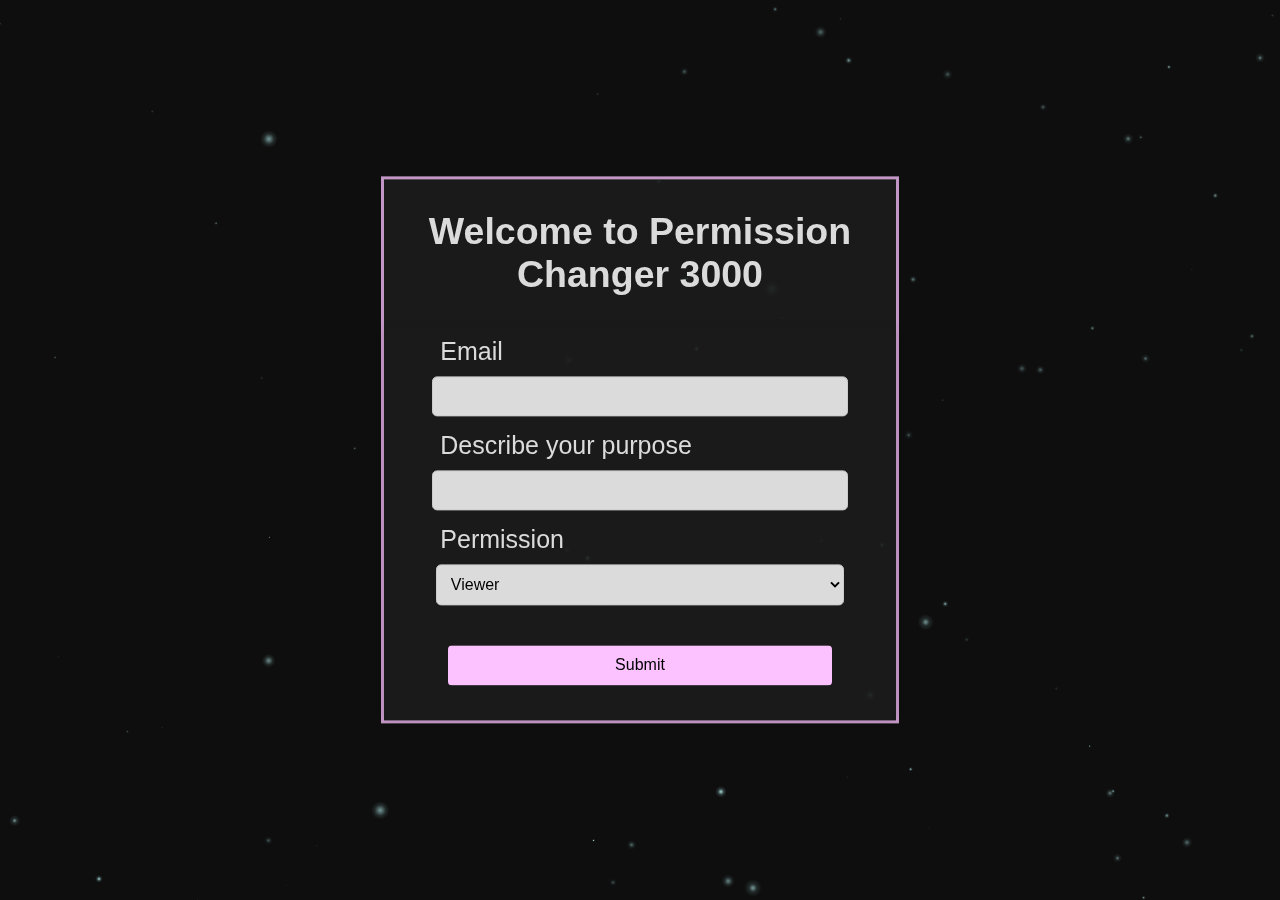
<file: backend/templates/index.html>
<!DOCTYPE html>
<html lang="en">
<head>
    <title>Permission Changer 3000</title>
    <link rel="stylesheet" href="../static/css/style.css">
    <script src="../static/js/jquery-3.7.1.min.js"></script>
    <script src="../static/js/index.js"></script>
</head>
<body>
    <section class="galaxy-wrapper">
        <div class="container">
            <div class="content">
                <h2>Welcome to Permission Changer 3000</h2>
                <form action="/submit" method="post" class="form-container">
                    <label for="inputField">Email</label><br>
                    <input type="email" id="inputField" name="inputField" class="email-input" required><br>

                    <label for="purposeField">Describe your purpose</label><br>
                    <input type="text" id="purposeField" name="purposeField" class="email-input" required><br>

                    <label for="dropdown">Permission</label><br>
                    <select id="dropdown" class="dropdown-menu" name="option">
                        <option value="viewer">Viewer</option>
                        <option value="editor">Editor</option>
                        <option value="admin">Admin</option>
                    </select>
                    <div style="margin-top: 15px; margin-bottom: 10px;">
                        <input type="submit" value="Submit" class="submit-button">
                    </div>

                </form>
            </div>
        </div>
        <canvas id="galaxy" width="100%" height="100%"></canvas>
    </section>
</body>
</html>
</file>
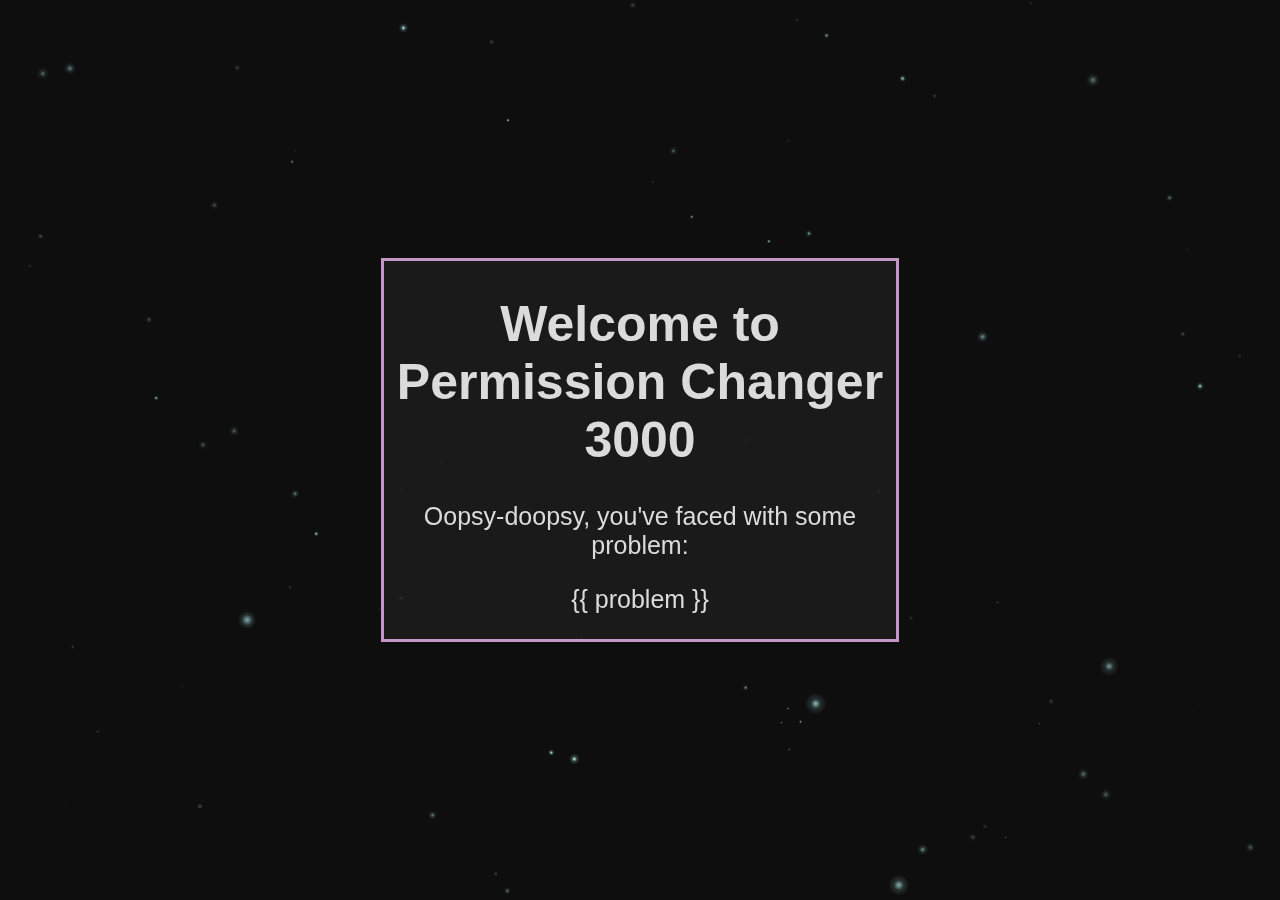
<file: backend/templates/oopsy.html>
<!DOCTYPE html>
<html lang="en">
<head>
    <title>Permission Changer 3000</title>
    <link rel="stylesheet" href="../static/css/style.css">
    <script src="../static/js/jquery-3.7.1.min.js"></script>
    <script src="../static/js/index.js"></script>
</head>
<body>
    <section class="galaxy-wrapper">
        <div class="container">
            <div class="content">
                <h1>Welсome to Permission Changer 3000</h1>
                <p>Oopsy-doopsy, you've faced with some problem:</p>
                <p>{{ problem }}</p>
            </div>
        </div>
        <canvas id="galaxy" width="100%" height="100%"></canvas>
    </section>
</body>
</html>
</file>
<file: backend/static/css/style.css>
label {
    position: absolute;
    text-align: left;
    left: 11%;
    width: 100%;
}

.form-container {
    padding: 10px;
    border-radius: 10px;
    box-shadow: 0 0 10px rgba(0, 0, 0, 0.1);
}

.email-input {
    padding: 10px;
    font-size: 16px;
    border: 1px solid #ccc;
    border-radius: 5px;
    width: 80%;
    background-color: #dbdbdb;
}

.dropdown-menu {
    padding: 10px;
    font-size: 16px;
    border: 1px solid #ccc;
    background-color: #dbdbdb;
    border-radius: 5px;
    width: 83%;
}

.submit-button {
    background-color: #fcc1ff;
    color: #000;
    padding: 10px 20px;
    border-radius: 0.25rem;
    border: 1px solid transparent;
    font-size: 1rem;
    cursor: pointer;
    width: 78%;
}

.submit-button:hover {
    background-color: rgba(252, 193, 255, 0.55);
}

.form-container input, .form-container select {
    margin-bottom: 15px;
    margin-top: 10px;
}

.content {
  font-family: 'Montserrat', sans-serif !important;
  font-size: 25px;
  text-align: center;
}

.container {
    color: #dbdbdb;
    border: 3px solid rgba(252, 193, 255, 0.75);
    background: rgba(28, 28, 28, 0.90);
    position: absolute;
    top: 50%;
    left: 50%;
    width: 40%;
    transform: translate(-50%, -50%);
}

html, body {
    margin: 0;
    height: 100%;
    background: #0e0e0e;
}

.galaxy-wrapper {
    background-blend-mode: overlay;
    background-position: center center;
    background-repeat: no-repeat;
    background-size: cover;
    display: block;
    height: 100%;
    overflow: hidden;
    position: relative;
}
</file>
